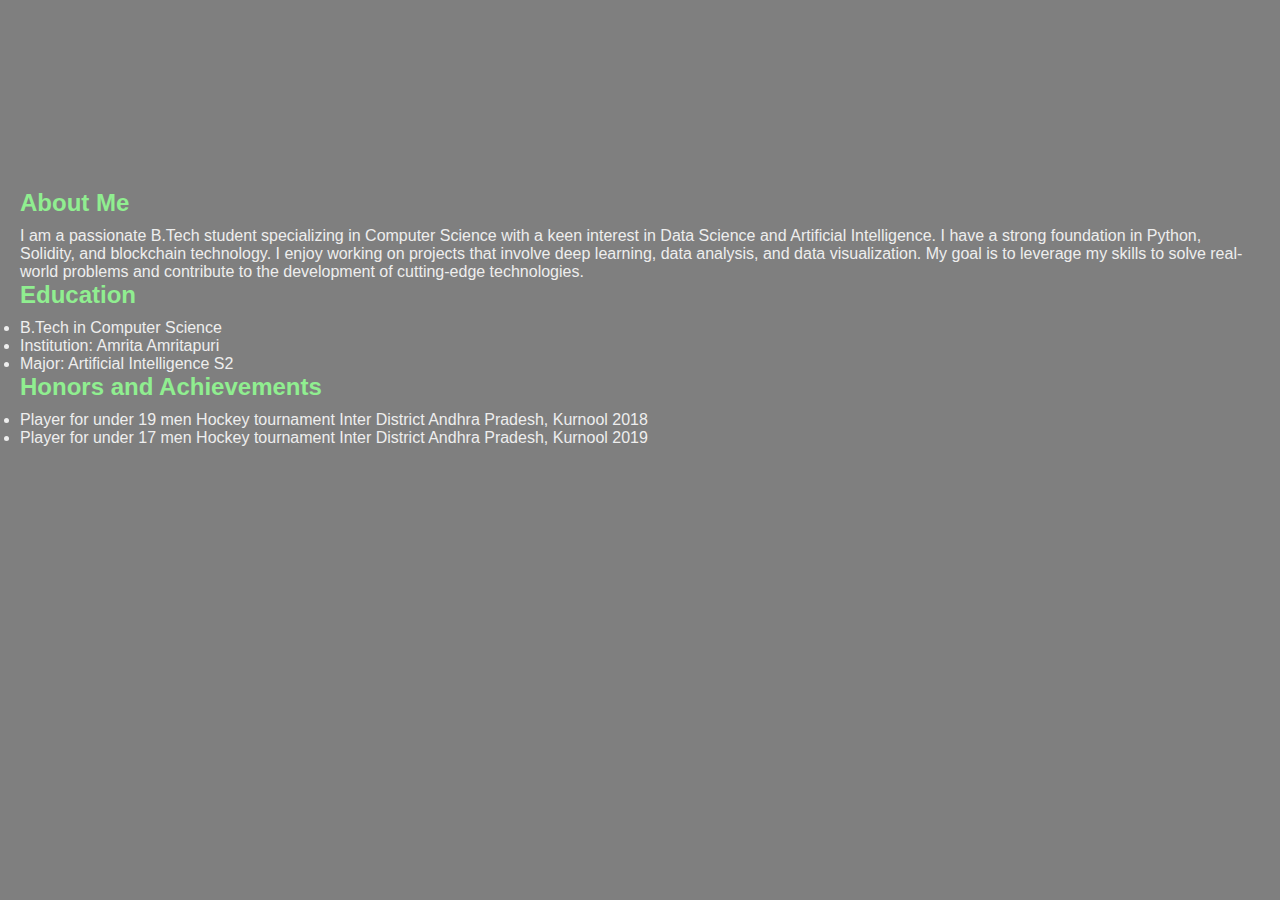
<file: PORTFOLIO/about.html>
<!DOCTYPE html>
<html>
<head>
  <meta charset="utf-8">
  <meta name="viewport" content="width=device-width, initial-scale=1.0">

  <title>Resume - B.Tech Student</title>
  <style>
    * {
      padding: 0;
      margin: 0;
      box-sizing: border-box;
      font-family: 'Poppins', sans-serif;
      text-decoration: none;
    }

    body {
      overflow-x: hidden;
    }

    .about {
      width: 100%;
      height: 100%;
      min-height: 100vh;
      background: linear-gradient(rgba(0,0,0,0.5),rgba(0,0,0,0.5)), url(https://wallpapercave.com/wp/wp1867319.jpg);
      background-size: cover;
      background-position: center;
      position: relative;
      color: #eee;
      padding: 5cm 20px 20px;
    }

    .about h1, .about h2 {
      font-size: 24px; 
      font-weight: 600;
      margin-bottom: 10px;
      color: lightgreen;
      
     }

    .about p {
      font-size: 16px;
      line-height: 1.6;
      margin-bottom: 20px;
      font-style: italic;
    }
  </style>
</head>
<body>
  <section class="about">
    <h2>About Me</h2>
    I am a passionate B.Tech student specializing in Computer Science with a keen interest in Data Science and Artificial Intelligence.
      I have a strong foundation in Python, Solidity, and blockchain technology.
      I enjoy working on projects that involve deep learning, data analysis, and data visualization.
      My goal is to leverage my skills to solve real-world problems and contribute to the development of cutting-edge technologies.
   
    <h2>Education</h2>
    <ul>
      <li>B.Tech in Computer Science</li>
      <li>Institution: Amrita Amritapuri</li>
      <li>Major: Artificial Intelligence S2</li>
    </ul>
    <h1>Honors and Achievements</h1>
    <ul>
      <li>Player for under 19 men Hockey tournament Inter District Andhra Pradesh, Kurnool 2018</li>
      <li>Player for under 17 men Hockey tournament Inter District Andhra Pradesh, Kurnool 2019</li>
    </ul>
  </section>
</body>
</html>
</file>
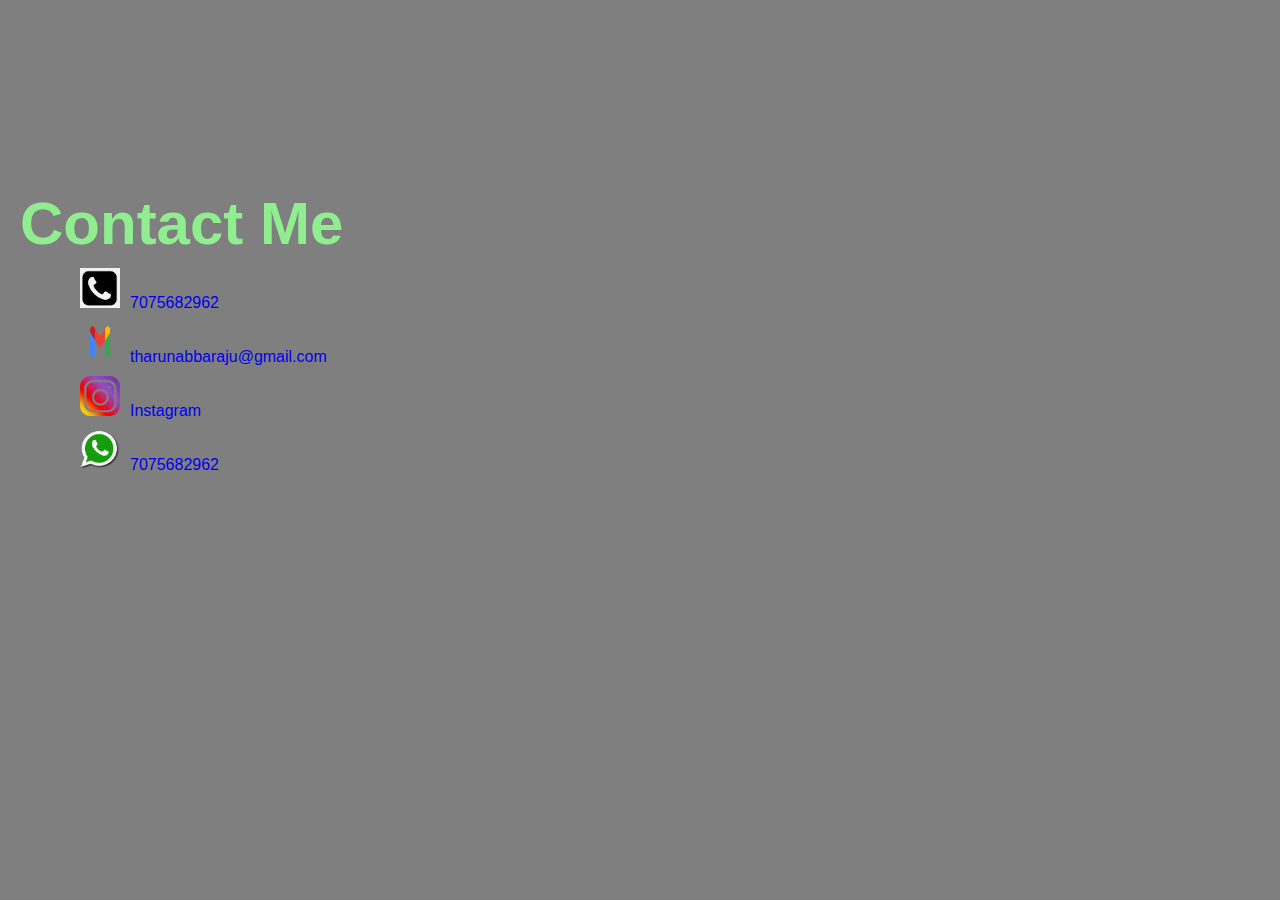
<file: PORTFOLIO/contactme.html>
<!DOCTYPE html>
<html>
<head>
  <meta charset="utf-8">
  <meta name="viewport" content="width=device-width, initial-scale=1.0">

  <title>Contact Me - B.Tech Student</title>
  <style>
    * {
      padding: 0;
      margin: 0;
      box-sizing: border-box;
      font-family: 'Poppins', sans-serif;
      text-decoration: none;
    }

    body {
      overflow-x: hidden;
    }

    .contact {
      width: 100%;
      height: 100%;
      min-height: 100vh;
      background: linear-gradient(rgba(0,0,0,0.5),rgba(0,0,0,0.5)), url(https://wallpapercave.com/wp/wp1867319.jpg);
      background-size: cover;
      background-position: center;
      position: relative;
      color: #eee;
      padding: 5cm 20px 20px;
    }

    .contact h1, .contact h2 {
      font-size: 60px; 
      font-weight: 600;
      margin-bottom: 10px;
      color: lightgreen;
    }

    .contact p {
      font-size: 16px;
      line-height: 1.6;
      margin-bottom: 20px;
      font-style: italic;
    }

    .contact-details-list {
      list-style: none;
      margin-left: 20px;
    }

    .contact-details-list li {
      position: relative;
      padding-left: 40px;
      margin-bottom: 10px;
    }
    
    .contact-details-list li img {
      height: 40px;
      width: 40px;
      margin-right: 10px;
    }
  </style>
</head>
<body>
  <section class="contact">
    <h1>Contact Me</h1>
    <ul class="contact-details-list">
      <li><img src="phone.png" alt="Phone"><a href="tel:+7075682962">7075682962</a></li>
      <li><img src="Gmail.png" alt="Email"><a href="mailto:tharunabbaraju@gmail.com">tharunabbaraju@gmail.com</a></li>
      <li><img src="Instagram.png" alt="Instagram"><a href="https://www.instagram.com/str">Instagram</a></li>
      <li><img src="whatsapp.png" alt="WhatsApp"><a href="https://wa.me/7075682962">7075682962</a></li>
    </ul>
  </section>
</body>
</html>
</file>
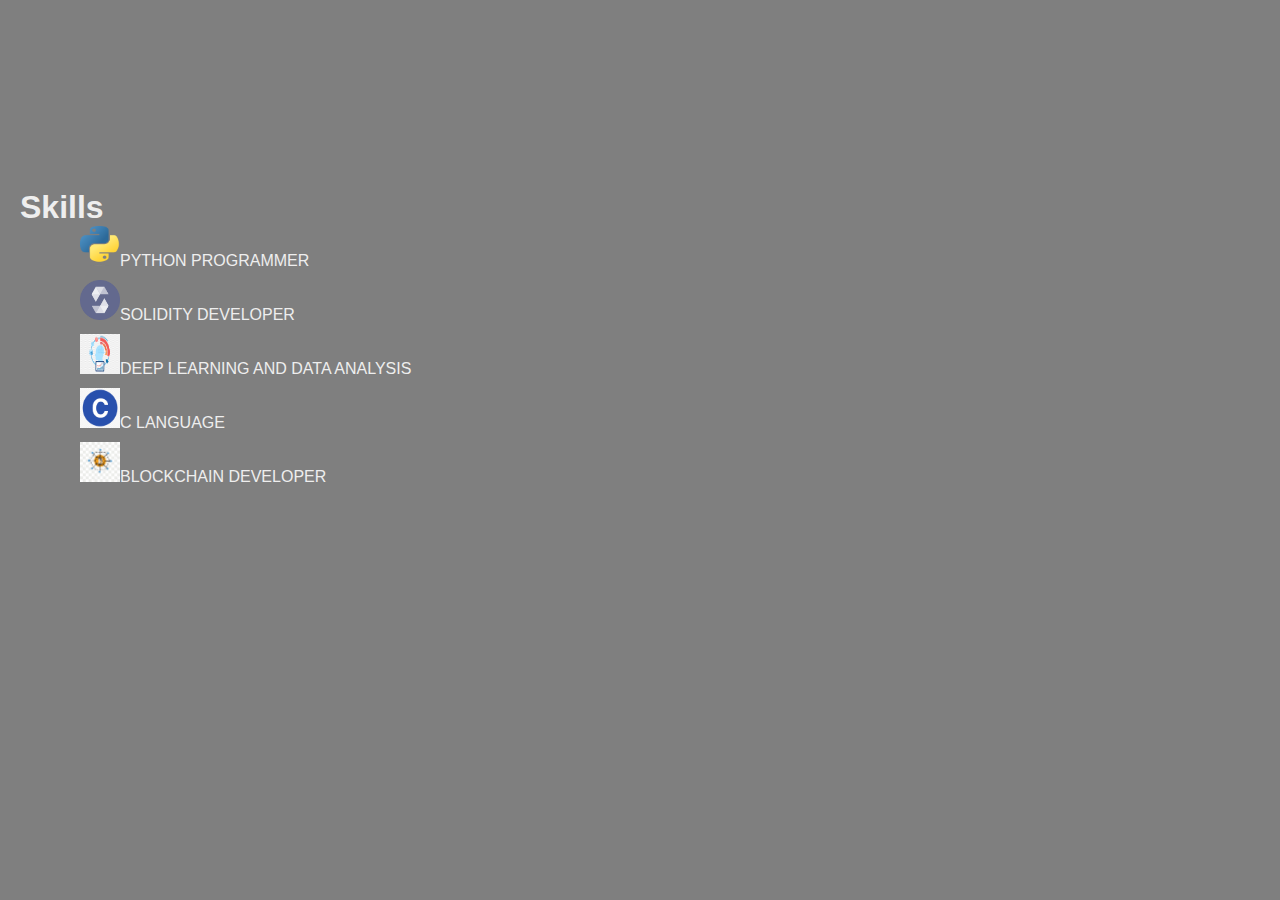
<file: PORTFOLIO/skills.html>
<!DOCTYPE html>
<html>
<head>
  <meta charset="utf-8">
  <meta name="viewport" content="width=device-width, initial-scale=1.0">

  <title>Resume - B.Tech Student</title>
  <style>
    * {
      padding: 0;
      margin: 0;
      box-sizing: border-box;
      font-family: 'Poppins', sans-serif;
      text-decoration: none;
    }

    body {
      overflow-x: hidden;
    }

    .skills {
      width: 100%;
      height: 100%;
      min-height: 100vh;
      background: linear-gradient(rgba(0,0,0,0.5),rgba(0,0,0,0.5)), url(https://wallpapercave.com/wp/wp1867319.jpg);
      background-size: cover;
      background-position: center;
      position: relative;
      color: #eee;
      padding: 5cm 20px 20px;
    }

    .about h1, .about h2 {
      font-size: 60px; 
      font-weight: 600;
      margin-bottom: 10px;
      color: lightgreen;
    }

    .about p {
      font-size: 16px;
      line-height: 1.6;
      margin-bottom: 20px;
      font-style: italic;
    }

    .skills-list {
      list-style: none;
      margin-left: 20px;
    }

    .skills-list li {
      position: relative;
      padding-left: 40px;
      margin-bottom: 10px;
    }
  </style>
</head>
<body>
  <section class="skills">
    <h1>Skills</h1>
    <ul class="skills-list">
      <li><img src="python.png" height = 40px width = 40px alt="Python">PYTHON PROGRAMMER</li>
      <li><img src="solidity.webp" height = 40px width = 40px alt="Solidity and blockchain">SOLIDITY DEVELOPER</li>
      <li><img src="deeplearning.png" height = 40px width = 40px alt="Deep Learning">DEEP LEARNING AND DATA ANALYSIS</li>
      <li><img src="C.png" height = 40px width = 40px alt="C language">C LANGUAGE</li>
      <li><img src="blockchain.webp" height = 40px width = 40px alt="Blockchain developer">BLOCKCHAIN DEVELOPER</li>
    </ul>
  </section>
</body>
</html>
</file>
